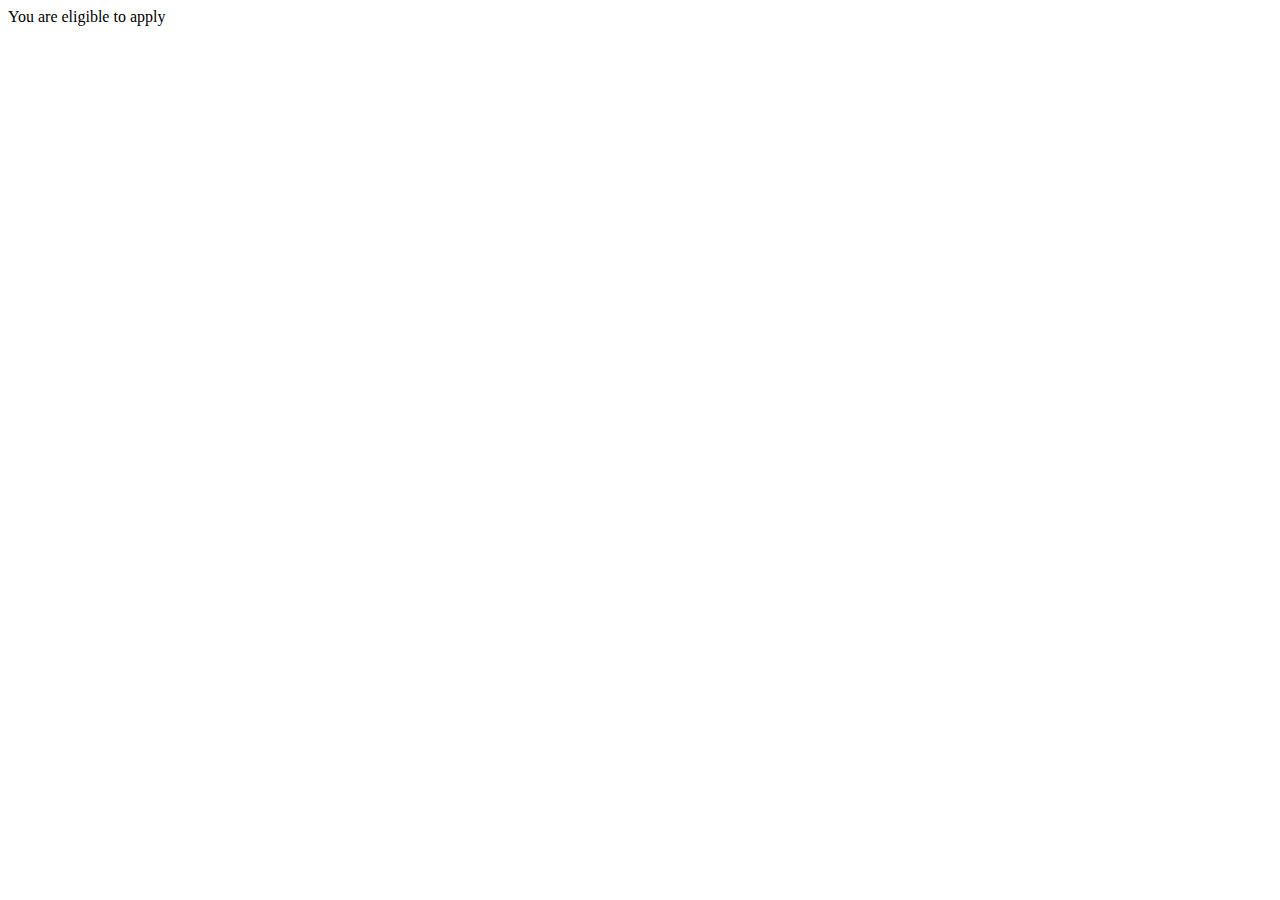
<file: Chapter 2/index.html>
<!DOCTYPE html>
<html lang="en">
<head>
    <meta charset="UTF-8">
    <meta name="viewport" content="width=device-width, initial-scale=1.0">
    <title>Javascript 2</title>
</head>
<body>
    

    <script src="script.js"></script>
</body>
</html>
</file>
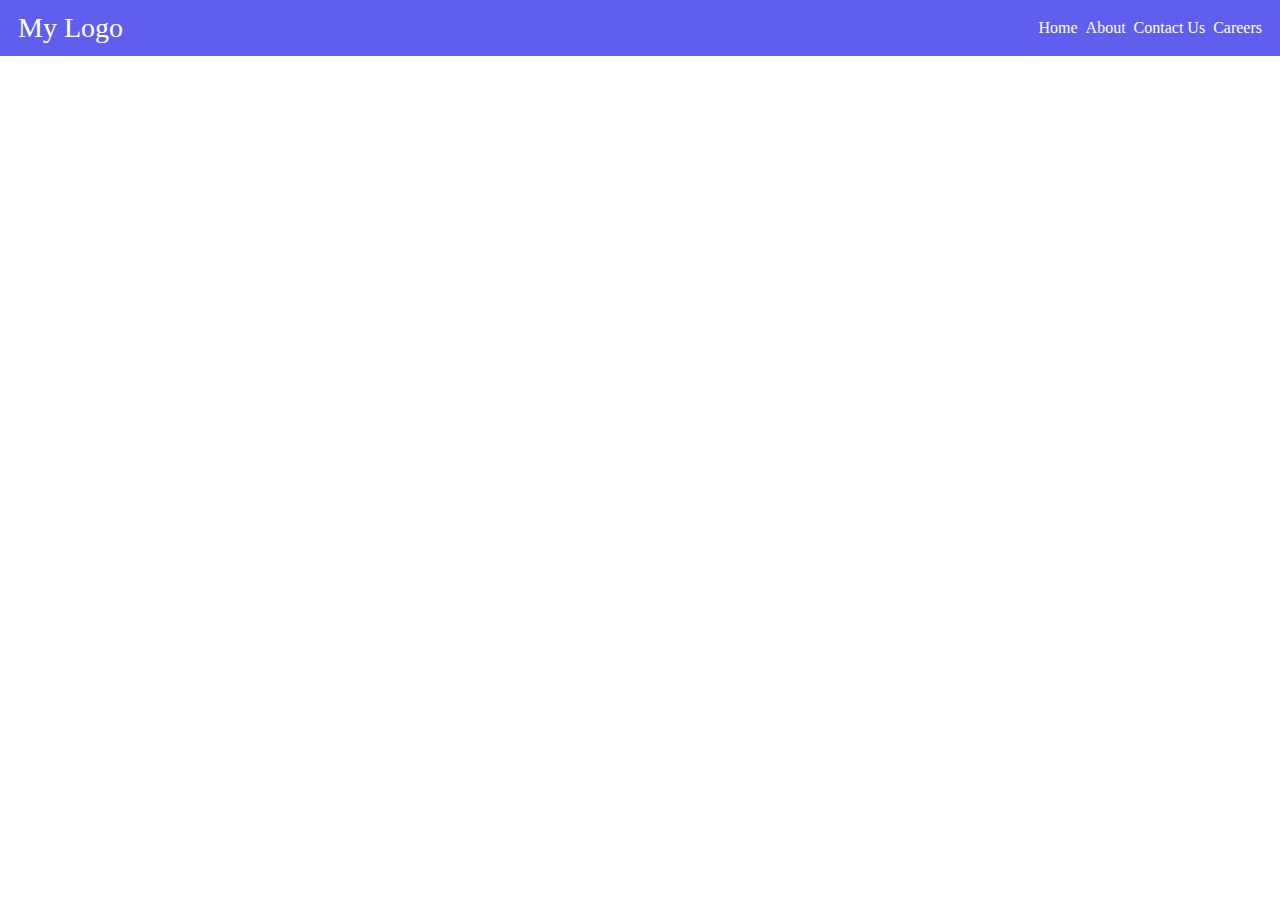
<file: Revison 1/index.html>
<!DOCTYPE html>
<html lang="en">
<head>
    <meta charset="UTF-8">
    <meta name="viewport" content="width=device-width, initial-scale=1.0">
    <title>Document</title>
    <link rel="stylesheet" href="style.css">
    <!-- Option 1: Include in HTML -->
<link rel="stylesheet" href="https://cdn.jsdelivr.net/npm/bootstrap-icons@1.3.0/font/bootstrap-icons.css">
</head>
<body>
    <div class="navbar">

        <div class="logo">
            My Logo
        </div>

        <ul>
            <li>Home</li>
            <li>About</li>
            <li>Contact Us</li>
            <li>Careers</li>
        </ul>

        <i class="bi bi-list"></i>
        <!-- <i class="bi bi-x-octagon"></i> -->

    </div>

    <script src="script.js"></script>
</body>
</html>
</file>
<file: Revison 1/style.css>
* {
    margin: 0;
    padding: 0;
    box-sizing: border-box;
}

.navbar {
    padding: 12px 18px;
    background-color: rgb(95, 95, 238);
    color: white;
    display: flex;
    align-items: center;
    justify-content: space-between;
    width: 100%;
}

.logo {
    font-size: 28px;
}

ul {
    list-style: none;
    display: flex;
    align-items: center;
    column-gap: 8px;
}

.bi-list {
    display: none;
}


@media screen and (max-width : 780px) {
    .bi-list {
        display: block;
    }

    ul {
        position: absolute;
        left: 1px;
        top: 57px;
        background-color: blue;
        row-gap: 8px;
        height: 80vh;
        flex-direction: column;
        padding: 18px;
        width: 100vw;
        display: none;
    }
}
</file>
